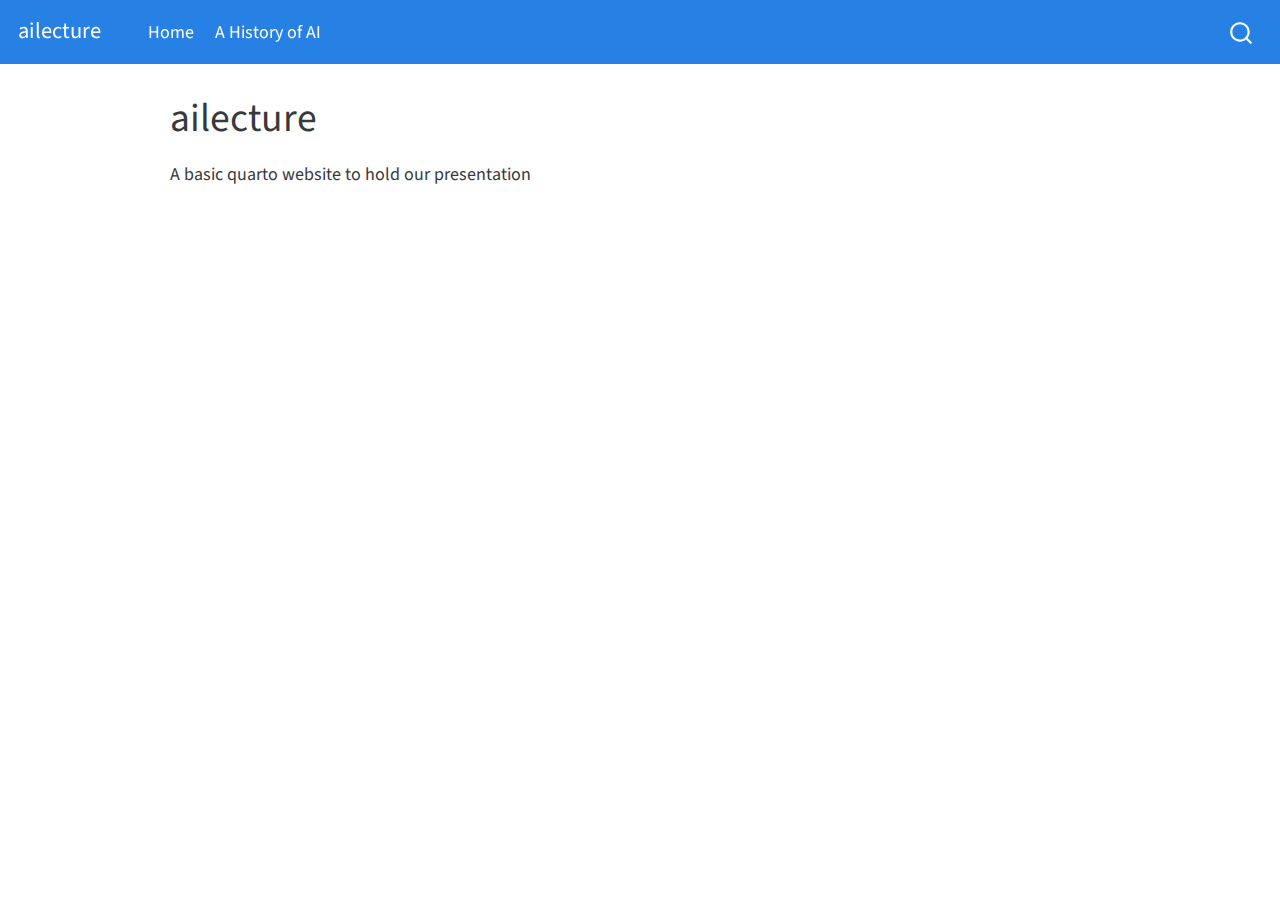
<file: docs/index.html>
<!DOCTYPE html>
<html xmlns="http://www.w3.org/1999/xhtml" lang="en" xml:lang="en"><head>

<meta charset="utf-8">
<meta name="generator" content="quarto-1.2.269">

<meta name="viewport" content="width=device-width, initial-scale=1.0, user-scalable=yes">


<title>ailecture</title>
<style>
code{white-space: pre-wrap;}
span.smallcaps{font-variant: small-caps;}
div.columns{display: flex; gap: min(4vw, 1.5em);}
div.column{flex: auto; overflow-x: auto;}
div.hanging-indent{margin-left: 1.5em; text-indent: -1.5em;}
ul.task-list{list-style: none;}
ul.task-list li input[type="checkbox"] {
  width: 0.8em;
  margin: 0 0.8em 0.2em -1.6em;
  vertical-align: middle;
}
</style>


<script src="site_libs/quarto-nav/quarto-nav.js"></script>
<script src="site_libs/quarto-nav/headroom.min.js"></script>
<script src="site_libs/clipboard/clipboard.min.js"></script>
<script src="site_libs/quarto-search/autocomplete.umd.js"></script>
<script src="site_libs/quarto-search/fuse.min.js"></script>
<script src="site_libs/quarto-search/quarto-search.js"></script>
<meta name="quarto:offset" content="./">
<script src="site_libs/quarto-html/quarto.js"></script>
<script src="site_libs/quarto-html/popper.min.js"></script>
<script src="site_libs/quarto-html/tippy.umd.min.js"></script>
<script src="site_libs/quarto-html/anchor.min.js"></script>
<link href="site_libs/quarto-html/tippy.css" rel="stylesheet">
<link href="site_libs/quarto-html/quarto-syntax-highlighting.css" rel="stylesheet" id="quarto-text-highlighting-styles">
<script src="site_libs/bootstrap/bootstrap.min.js"></script>
<link href="site_libs/bootstrap/bootstrap-icons.css" rel="stylesheet">
<link href="site_libs/bootstrap/bootstrap.min.css" rel="stylesheet" id="quarto-bootstrap" data-mode="light">
<script id="quarto-search-options" type="application/json">{
  "location": "navbar",
  "copy-button": false,
  "collapse-after": 3,
  "panel-placement": "end",
  "type": "overlay",
  "limit": 20,
  "language": {
    "search-no-results-text": "No results",
    "search-matching-documents-text": "matching documents",
    "search-copy-link-title": "Copy link to search",
    "search-hide-matches-text": "Hide additional matches",
    "search-more-match-text": "more match in this document",
    "search-more-matches-text": "more matches in this document",
    "search-clear-button-title": "Clear",
    "search-detached-cancel-button-title": "Cancel",
    "search-submit-button-title": "Submit"
  }
}</script>


<link rel="stylesheet" href="styles.css">
</head>

<body class="nav-fixed">

<div id="quarto-search-results"></div>
  <header id="quarto-header" class="headroom fixed-top">
    <nav class="navbar navbar-expand-lg navbar-dark ">
      <div class="navbar-container container-fluid">
      <div class="navbar-brand-container">
    <a class="navbar-brand" href="./index.html">
    <span class="navbar-title">ailecture</span>
    </a>
  </div>
          <button class="navbar-toggler" type="button" data-bs-toggle="collapse" data-bs-target="#navbarCollapse" aria-controls="navbarCollapse" aria-expanded="false" aria-label="Toggle navigation" onclick="if (window.quartoToggleHeadroom) { window.quartoToggleHeadroom(); }">
  <span class="navbar-toggler-icon"></span>
</button>
          <div class="collapse navbar-collapse" id="navbarCollapse">
            <ul class="navbar-nav navbar-nav-scroll me-auto">
  <li class="nav-item">
    <a class="nav-link active" href="./index.html" aria-current="page">
 <span class="menu-text">Home</span></a>
  </li>  
  <li class="nav-item">
    <a class="nav-link" href="./presentation.html">
 <span class="menu-text">A History of AI</span></a>
  </li>  
</ul>
              <div id="quarto-search" class="" title="Search"></div>
          </div> <!-- /navcollapse -->
      </div> <!-- /container-fluid -->
    </nav>
</header>
<!-- content -->
<div id="quarto-content" class="quarto-container page-columns page-rows-contents page-layout-article page-navbar">
<!-- sidebar -->
<!-- margin-sidebar -->
    <div id="quarto-margin-sidebar" class="sidebar margin-sidebar">
        
    </div>
<!-- main -->
<main class="content" id="quarto-document-content">

<header id="title-block-header" class="quarto-title-block default">
<div class="quarto-title">
<h1 class="title">ailecture</h1>
</div>



<div class="quarto-title-meta">

    
  
    
  </div>
  

</header>

<p>A basic quarto website to hold our presentation</p>



</main> <!-- /main -->
<script id="quarto-html-after-body" type="application/javascript">
window.document.addEventListener("DOMContentLoaded", function (event) {
  const toggleBodyColorMode = (bsSheetEl) => {
    const mode = bsSheetEl.getAttribute("data-mode");
    const bodyEl = window.document.querySelector("body");
    if (mode === "dark") {
      bodyEl.classList.add("quarto-dark");
      bodyEl.classList.remove("quarto-light");
    } else {
      bodyEl.classList.add("quarto-light");
      bodyEl.classList.remove("quarto-dark");
    }
  }
  const toggleBodyColorPrimary = () => {
    const bsSheetEl = window.document.querySelector("link#quarto-bootstrap");
    if (bsSheetEl) {
      toggleBodyColorMode(bsSheetEl);
    }
  }
  toggleBodyColorPrimary();  
  const icon = "";
  const anchorJS = new window.AnchorJS();
  anchorJS.options = {
    placement: 'right',
    icon: icon
  };
  anchorJS.add('.anchored');
  const clipboard = new window.ClipboardJS('.code-copy-button', {
    target: function(trigger) {
      return trigger.previousElementSibling;
    }
  });
  clipboard.on('success', function(e) {
    // button target
    const button = e.trigger;
    // don't keep focus
    button.blur();
    // flash "checked"
    button.classList.add('code-copy-button-checked');
    var currentTitle = button.getAttribute("title");
    button.setAttribute("title", "Copied!");
    let tooltip;
    if (window.bootstrap) {
      button.setAttribute("data-bs-toggle", "tooltip");
      button.setAttribute("data-bs-placement", "left");
      button.setAttribute("data-bs-title", "Copied!");
      tooltip = new bootstrap.Tooltip(button, 
        { trigger: "manual", 
          customClass: "code-copy-button-tooltip",
          offset: [0, -8]});
      tooltip.show();    
    }
    setTimeout(function() {
      if (tooltip) {
        tooltip.hide();
        button.removeAttribute("data-bs-title");
        button.removeAttribute("data-bs-toggle");
        button.removeAttribute("data-bs-placement");
      }
      button.setAttribute("title", currentTitle);
      button.classList.remove('code-copy-button-checked');
    }, 1000);
    // clear code selection
    e.clearSelection();
  });
  function tippyHover(el, contentFn) {
    const config = {
      allowHTML: true,
      content: contentFn,
      maxWidth: 500,
      delay: 100,
      arrow: false,
      appendTo: function(el) {
          return el.parentElement;
      },
      interactive: true,
      interactiveBorder: 10,
      theme: 'quarto',
      placement: 'bottom-start'
    };
    window.tippy(el, config); 
  }
  const noterefs = window.document.querySelectorAll('a[role="doc-noteref"]');
  for (var i=0; i<noterefs.length; i++) {
    const ref = noterefs[i];
    tippyHover(ref, function() {
      // use id or data attribute instead here
      let href = ref.getAttribute('data-footnote-href') || ref.getAttribute('href');
      try { href = new URL(href).hash; } catch {}
      const id = href.replace(/^#\/?/, "");
      const note = window.document.getElementById(id);
      return note.innerHTML;
    });
  }
  const findCites = (el) => {
    const parentEl = el.parentElement;
    if (parentEl) {
      const cites = parentEl.dataset.cites;
      if (cites) {
        return {
          el,
          cites: cites.split(' ')
        };
      } else {
        return findCites(el.parentElement)
      }
    } else {
      return undefined;
    }
  };
  var bibliorefs = window.document.querySelectorAll('a[role="doc-biblioref"]');
  for (var i=0; i<bibliorefs.length; i++) {
    const ref = bibliorefs[i];
    const citeInfo = findCites(ref);
    if (citeInfo) {
      tippyHover(citeInfo.el, function() {
        var popup = window.document.createElement('div');
        citeInfo.cites.forEach(function(cite) {
          var citeDiv = window.document.createElement('div');
          citeDiv.classList.add('hanging-indent');
          citeDiv.classList.add('csl-entry');
          var biblioDiv = window.document.getElementById('ref-' + cite);
          if (biblioDiv) {
            citeDiv.innerHTML = biblioDiv.innerHTML;
          }
          popup.appendChild(citeDiv);
        });
        return popup.innerHTML;
      });
    }
  }
});
</script>
</div> <!-- /content -->



</body></html>
</file>
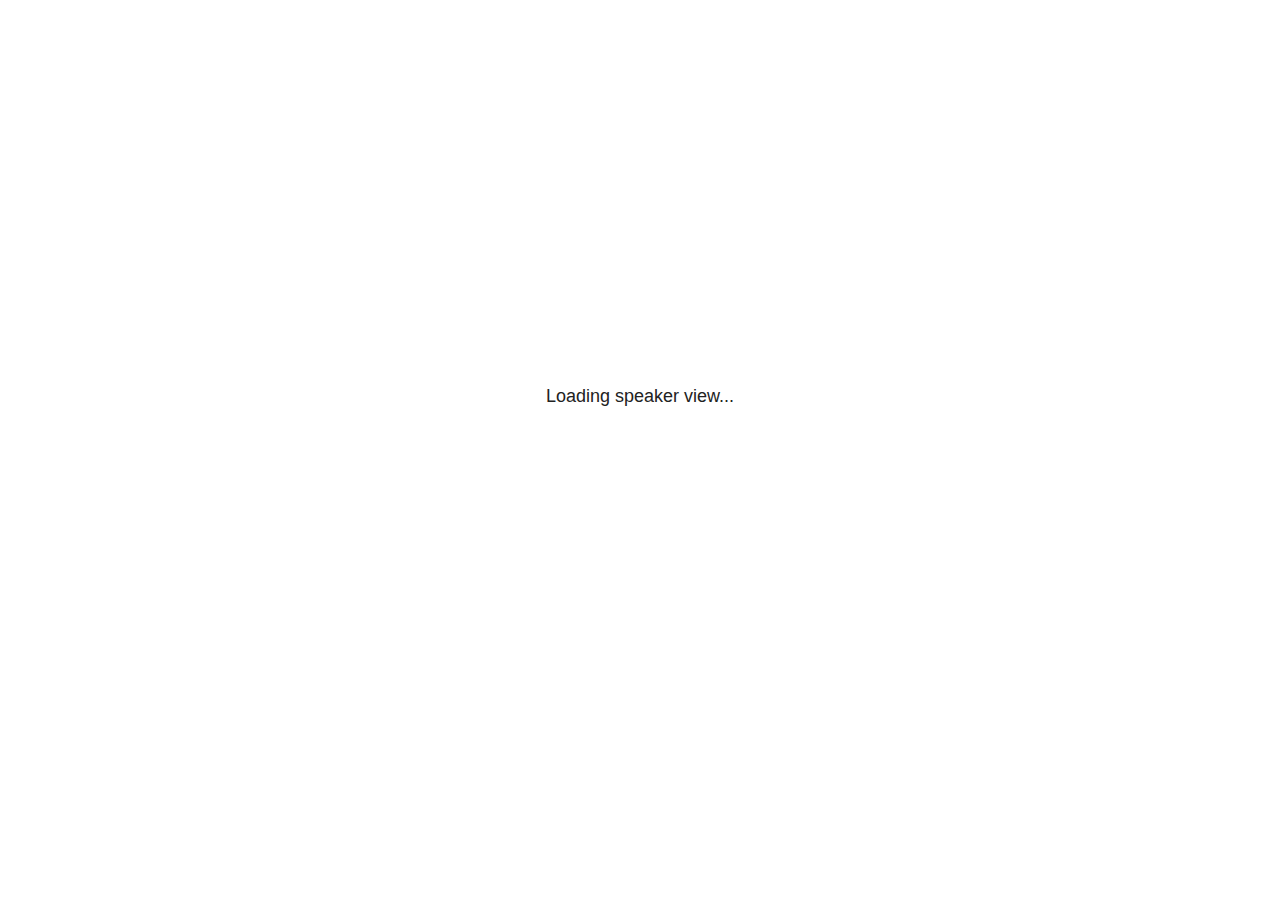
<file: docs/site_libs/revealjs/plugin/notes/speaker-view.html>
<!--
	NOTE: You need to build the notes plugin after making changes to this file.
-->
<html lang="en">
	<head>
		<meta charset="utf-8">

		<title>reveal.js - Speaker View</title>

		<style>
			body {
				font-family: Helvetica;
				font-size: 18px;
			}

			#current-slide,
			#upcoming-slide,
			#speaker-controls {
				padding: 6px;
				box-sizing: border-box;
				-moz-box-sizing: border-box;
			}

			#current-slide iframe,
			#upcoming-slide iframe {
				width: 100%;
				height: 100%;
				border: 1px solid #ddd;
			}

			#current-slide .label,
			#upcoming-slide .label {
				position: absolute;
				top: 10px;
				left: 10px;
				z-index: 2;
			}

			#connection-status {
				position: absolute;
				top: 0;
				left: 0;
				width: 100%;
				height: 100%;
				z-index: 20;
				padding: 30% 20% 20% 20%;
				font-size: 18px;
				color: #222;
				background: #fff;
				text-align: center;
				box-sizing: border-box;
				line-height: 1.4;
			}

			.overlay-element {
				height: 34px;
				line-height: 34px;
				padding: 0 10px;
				text-shadow: none;
				background: rgba( 220, 220, 220, 0.8 );
				color: #222;
				font-size: 14px;
			}

			.overlay-element.interactive:hover {
				background: rgba( 220, 220, 220, 1 );
			}

			#current-slide {
				position: absolute;
				width: 60%;
				height: 100%;
				top: 0;
				left: 0;
				padding-right: 0;
			}

			#upcoming-slide {
				position: absolute;
				width: 40%;
				height: 40%;
				right: 0;
				top: 0;
			}

			/* Speaker controls */
			#speaker-controls {
				position: absolute;
				top: 40%;
				right: 0;
				width: 40%;
				height: 60%;
				overflow: auto;
				font-size: 18px;
			}

				.speaker-controls-time.hidden,
				.speaker-controls-notes.hidden {
					display: none;
				}

				.speaker-controls-time .label,
				.speaker-controls-pace .label,
				.speaker-controls-notes .label {
					text-transform: uppercase;
					font-weight: normal;
					font-size: 0.66em;
					color: #666;
					margin: 0;
				}

				.speaker-controls-time, .speaker-controls-pace {
					border-bottom: 1px solid rgba( 200, 200, 200, 0.5 );
					margin-bottom: 10px;
					padding: 10px 16px;
					padding-bottom: 20px;
					cursor: pointer;
				}

				.speaker-controls-time .reset-button {
					opacity: 0;
					float: right;
					color: #666;
					text-decoration: none;
				}
				.speaker-controls-time:hover .reset-button {
					opacity: 1;
				}

				.speaker-controls-time .timer,
				.speaker-controls-time .clock {
					width: 50%;
				}

				.speaker-controls-time .timer,
				.speaker-controls-time .clock,
				.speaker-controls-time .pacing .hours-value,
				.speaker-controls-time .pacing .minutes-value,
				.speaker-controls-time .pacing .seconds-value {
					font-size: 1.9em;
				}

				.speaker-controls-time .timer {
					float: left;
				}

				.speaker-controls-time .clock {
					float: right;
					text-align: right;
				}

				.speaker-controls-time span.mute {
					opacity: 0.3;
				}

				.speaker-controls-time .pacing-title {
					margin-top: 5px;
				}

				.speaker-controls-time .pacing.ahead {
					color: blue;
				}

				.speaker-controls-time .pacing.on-track {
					color: green;
				}

				.speaker-controls-time .pacing.behind {
					color: red;
				}

				.speaker-controls-notes {
					padding: 10px 16px;
				}

				.speaker-controls-notes .value {
					margin-top: 5px;
					line-height: 1.4;
					font-size: 1.2em;
				}

			/* Layout selector */
			#speaker-layout {
				position: absolute;
				top: 10px;
				right: 10px;
				color: #222;
				z-index: 10;
			}
				#speaker-layout select {
					position: absolute;
					width: 100%;
					height: 100%;
					top: 0;
					left: 0;
					border: 0;
					box-shadow: 0;
					cursor: pointer;
					opacity: 0;

					font-size: 1em;
					background-color: transparent;

					-moz-appearance: none;
					-webkit-appearance: none;
					-webkit-tap-highlight-color: rgba(0, 0, 0, 0);
				}

				#speaker-layout select:focus {
					outline: none;
					box-shadow: none;
				}

			.clear {
				clear: both;
			}

			/* Speaker layout: Wide */
			body[data-speaker-layout="wide"] #current-slide,
			body[data-speaker-layout="wide"] #upcoming-slide {
				width: 50%;
				height: 45%;
				padding: 6px;
			}

			body[data-speaker-layout="wide"] #current-slide {
				top: 0;
				left: 0;
			}

			body[data-speaker-layout="wide"] #upcoming-slide {
				top: 0;
				left: 50%;
			}

			body[data-speaker-layout="wide"] #speaker-controls {
				top: 45%;
				left: 0;
				width: 100%;
				height: 50%;
				font-size: 1.25em;
			}

			/* Speaker layout: Tall */
			body[data-speaker-layout="tall"] #current-slide,
			body[data-speaker-layout="tall"] #upcoming-slide {
				width: 45%;
				height: 50%;
				padding: 6px;
			}

			body[data-speaker-layout="tall"] #current-slide {
				top: 0;
				left: 0;
			}

			body[data-speaker-layout="tall"] #upcoming-slide {
				top: 50%;
				left: 0;
			}

			body[data-speaker-layout="tall"] #speaker-controls {
				padding-top: 40px;
				top: 0;
				left: 45%;
				width: 55%;
				height: 100%;
				font-size: 1.25em;
			}

			/* Speaker layout: Notes only */
			body[data-speaker-layout="notes-only"] #current-slide,
			body[data-speaker-layout="notes-only"] #upcoming-slide {
				display: none;
			}

			body[data-speaker-layout="notes-only"] #speaker-controls {
				padding-top: 40px;
				top: 0;
				left: 0;
				width: 100%;
				height: 100%;
				font-size: 1.25em;
			}

			@media screen and (max-width: 1080px) {
				body[data-speaker-layout="default"] #speaker-controls {
					font-size: 16px;
				}
			}

			@media screen and (max-width: 900px) {
				body[data-speaker-layout="default"] #speaker-controls {
					font-size: 14px;
				}
			}

			@media screen and (max-width: 800px) {
				body[data-speaker-layout="default"] #speaker-controls {
					font-size: 12px;
				}
			}

		</style>
	</head>

	<body>

		<div id="connection-status">Loading speaker view...</div>

		<div id="current-slide"></div>
		<div id="upcoming-slide"><span class="overlay-element label">Upcoming</span></div>
		<div id="speaker-controls">
			<div class="speaker-controls-time">
				<h4 class="label">Time <span class="reset-button">Click to Reset</span></h4>
				<div class="clock">
					<span class="clock-value">0:00 AM</span>
				</div>
				<div class="timer">
					<span class="hours-value">00</span><span class="minutes-value">:00</span><span class="seconds-value">:00</span>
				</div>
				<div class="clear"></div>

				<h4 class="label pacing-title" style="display: none">Pacing – Time to finish current slide</h4>
				<div class="pacing" style="display: none">
					<span class="hours-value">00</span><span class="minutes-value">:00</span><span class="seconds-value">:00</span>
				</div>
			</div>

			<div class="speaker-controls-notes hidden">
				<h4 class="label">Notes</h4>
				<div class="value"></div>
			</div>
		</div>
		<div id="speaker-layout" class="overlay-element interactive">
			<span class="speaker-layout-label"></span>
			<select class="speaker-layout-dropdown"></select>
		</div>

		<script>

			(function() {

				var notes,
					notesValue,
					currentState,
					currentSlide,
					upcomingSlide,
					layoutLabel,
					layoutDropdown,
					pendingCalls = {},
					lastRevealApiCallId = 0,
					connected = false,
					whitelistedWindows = [window.opener];

				var SPEAKER_LAYOUTS = {
					'default': 'Default',
					'wide': 'Wide',
					'tall': 'Tall',
					'notes-only': 'Notes only'
				};

				setupLayout();

				var connectionStatus = document.querySelector( '#connection-status' );
				var connectionTimeout = setTimeout( function() {
					connectionStatus.innerHTML = 'Error connecting to main window.<br>Please try closing and reopening the speaker view.';
				}, 5000 );
;
				window.addEventListener( 'message', function( event ) {

					// Validate the origin of this message to prevent XSS
					if( window.location.origin !== event.origin && whitelistedWindows.indexOf( event.source ) === -1 ) {
						return;
					}

					clearTimeout( connectionTimeout );
					connectionStatus.style.display = 'none';

					var data = JSON.parse( event.data );

					// The overview mode is only useful to the reveal.js instance
					// where navigation occurs so we don't sync it
					if( data.state ) delete data.state.overview;

					// Messages sent by the notes plugin inside of the main window
					if( data && data.namespace === 'reveal-notes' ) {
						if( data.type === 'connect' ) {
							handleConnectMessage( data );
						}
						else if( data.type === 'state' ) {
							handleStateMessage( data );
						}
						else if( data.type === 'return' ) {
							pendingCalls[data.callId](data.result);
							delete pendingCalls[data.callId];
						}
					}
					// Messages sent by the reveal.js inside of the current slide preview
					else if( data && data.namespace === 'reveal' ) {
						if( /ready/.test( data.eventName ) ) {
							// Send a message back to notify that the handshake is complete
							window.opener.postMessage( JSON.stringify({ namespace: 'reveal-notes', type: 'connected'} ), '*' );
						}
						else if( /slidechanged|fragmentshown|fragmenthidden|paused|resumed/.test( data.eventName ) && currentState !== JSON.stringify( data.state ) ) {

							dispatchStateToMainWindow( data.state );

						}
					}

				} );

				/**
				 * Updates the presentation in the main window to match the state
				 * of the presentation in the notes window.
				 */
				const dispatchStateToMainWindow = debounce(( state ) => {
					window.opener.postMessage( JSON.stringify({ method: 'setState', args: [ state ]} ), '*' );
				}, 500);

				/**
				 * Asynchronously calls the Reveal.js API of the main frame.
				 */
				function callRevealApi( methodName, methodArguments, callback ) {

					var callId = ++lastRevealApiCallId;
					pendingCalls[callId] = callback;
					window.opener.postMessage( JSON.stringify( {
						namespace: 'reveal-notes',
						type: 'call',
						callId: callId,
						methodName: methodName,
						arguments: methodArguments
					} ), '*' );

				}

				/**
				 * Called when the main window is trying to establish a
				 * connection.
				 */
				function handleConnectMessage( data ) {

					if( connected === false ) {
						connected = true;

						setupIframes( data );
						setupKeyboard();
						setupNotes();
						setupTimer();
						setupHeartbeat();
					}

				}

				/**
				 * Called when the main window sends an updated state.
				 */
				function handleStateMessage( data ) {

					// Store the most recently set state to avoid circular loops
					// applying the same state
					currentState = JSON.stringify( data.state );

					// No need for updating the notes in case of fragment changes
					if ( data.notes ) {
						notes.classList.remove( 'hidden' );
						notesValue.style.whiteSpace = data.whitespace;
						if( data.markdown ) {
							notesValue.innerHTML = marked( data.notes );
						}
						else {
							notesValue.innerHTML = data.notes;
						}
					}
					else {
						notes.classList.add( 'hidden' );
					}

					// Update the note slides
					currentSlide.contentWindow.postMessage( JSON.stringify({ method: 'setState', args: [ data.state ] }), '*' );
					upcomingSlide.contentWindow.postMessage( JSON.stringify({ method: 'setState', args: [ data.state ] }), '*' );
					upcomingSlide.contentWindow.postMessage( JSON.stringify({ method: 'next' }), '*' );

				}

				// Limit to max one state update per X ms
				handleStateMessage = debounce( handleStateMessage, 200 );

				/**
				 * Forward keyboard events to the current slide window.
				 * This enables keyboard events to work even if focus
				 * isn't set on the current slide iframe.
				 *
				 * Block F5 default handling, it reloads and disconnects
				 * the speaker notes window.
				 */
				function setupKeyboard() {

					document.addEventListener( 'keydown', function( event ) {
						if( event.keyCode === 116 || ( event.metaKey && event.keyCode === 82 ) ) {
							event.preventDefault();
							return false;
						}
						currentSlide.contentWindow.postMessage( JSON.stringify({ method: 'triggerKey', args: [ event.keyCode ] }), '*' );
					} );

				}

				/**
				 * Creates the preview iframes.
				 */
				function setupIframes( data ) {

					var params = [
						'receiver',
						'progress=false',
						'history=false',
						'transition=none',
						'autoSlide=0',
						'backgroundTransition=none'
					].join( '&' );

					var urlSeparator = /\?/.test(data.url) ? '&' : '?';
					var hash = '#/' + data.state.indexh + '/' + data.state.indexv;
					var currentURL = data.url + urlSeparator + params + '&postMessageEvents=true' + hash;
					var upcomingURL = data.url + urlSeparator + params + '&controls=false' + hash;

					currentSlide = document.createElement( 'iframe' );
					currentSlide.setAttribute( 'width', 1280 );
					currentSlide.setAttribute( 'height', 1024 );
					currentSlide.setAttribute( 'src', currentURL );
					document.querySelector( '#current-slide' ).appendChild( currentSlide );

					upcomingSlide = document.createElement( 'iframe' );
					upcomingSlide.setAttribute( 'width', 640 );
					upcomingSlide.setAttribute( 'height', 512 );
					upcomingSlide.setAttribute( 'src', upcomingURL );
					document.querySelector( '#upcoming-slide' ).appendChild( upcomingSlide );

					whitelistedWindows.push( currentSlide.contentWindow, upcomingSlide.contentWindow );

				}

				/**
				 * Setup the notes UI.
				 */
				function setupNotes() {

					notes = document.querySelector( '.speaker-controls-notes' );
					notesValue = document.querySelector( '.speaker-controls-notes .value' );

				}

				/**
				 * We send out a heartbeat at all times to ensure we can
				 * reconnect with the main presentation window after reloads.
				 */
				function setupHeartbeat() {

					setInterval( () => {
						window.opener.postMessage( JSON.stringify({ namespace: 'reveal-notes', type: 'heartbeat'} ), '*' );
					}, 1000 );

				}

				function getTimings( callback ) {

					callRevealApi( 'getSlidesAttributes', [], function ( slideAttributes ) {
						callRevealApi( 'getConfig', [], function ( config ) {
							var totalTime = config.totalTime;
							var minTimePerSlide = config.minimumTimePerSlide || 0;
							var defaultTiming = config.defaultTiming;
							if ((defaultTiming == null) && (totalTime == null)) {
								callback(null);
								return;
							}
							// Setting totalTime overrides defaultTiming
							if (totalTime) {
								defaultTiming = 0;
							}
							var timings = [];
							for ( var i in slideAttributes ) {
								var slide = slideAttributes[ i ];
								var timing = defaultTiming;
								if( slide.hasOwnProperty( 'data-timing' )) {
									var t = slide[ 'data-timing' ];
									timing = parseInt(t);
									if( isNaN(timing) ) {
										console.warn("Could not parse timing '" + t + "' of slide " + i + "; using default of " + defaultTiming);
										timing = defaultTiming;
									}
								}
								timings.push(timing);
							}
							if ( totalTime ) {
								// After we've allocated time to individual slides, we summarize it and
								// subtract it from the total time
								var remainingTime = totalTime - timings.reduce( function(a, b) { return a + b; }, 0 );
								// The remaining time is divided by the number of slides that have 0 seconds
								// allocated at the moment, giving the average time-per-slide on the remaining slides
								var remainingSlides = (timings.filter( function(x) { return x == 0 }) ).length
								var timePerSlide = Math.round( remainingTime / remainingSlides, 0 )
								// And now we replace every zero-value timing with that average
								timings = timings.map( function(x) { return (x==0 ? timePerSlide : x) } );
							}
							var slidesUnderMinimum = timings.filter( function(x) { return (x < minTimePerSlide) } ).length
							if ( slidesUnderMinimum ) {
								message = "The pacing time for " + slidesUnderMinimum + " slide(s) is under the configured minimum of " + minTimePerSlide + " seconds. Check the data-timing attribute on individual slides, or consider increasing the totalTime or minimumTimePerSlide configuration options (or removing some slides).";
								alert(message);
							}
							callback( timings );
						} );
					} );

				}

				/**
				 * Return the number of seconds allocated for presenting
				 * all slides up to and including this one.
				 */
				function getTimeAllocated( timings, callback ) {

					callRevealApi( 'getSlidePastCount', [], function ( currentSlide ) {
						var allocated = 0;
						for (var i in timings.slice(0, currentSlide + 1)) {
							allocated += timings[i];
						}
						callback( allocated );
					} );

				}

				/**
				 * Create the timer and clock and start updating them
				 * at an interval.
				 */
				function setupTimer() {

					var start = new Date(),
					timeEl = document.querySelector( '.speaker-controls-time' ),
					clockEl = timeEl.querySelector( '.clock-value' ),
					hoursEl = timeEl.querySelector( '.hours-value' ),
					minutesEl = timeEl.querySelector( '.minutes-value' ),
					secondsEl = timeEl.querySelector( '.seconds-value' ),
					pacingTitleEl = timeEl.querySelector( '.pacing-title' ),
					pacingEl = timeEl.querySelector( '.pacing' ),
					pacingHoursEl = pacingEl.querySelector( '.hours-value' ),
					pacingMinutesEl = pacingEl.querySelector( '.minutes-value' ),
					pacingSecondsEl = pacingEl.querySelector( '.seconds-value' );

					var timings = null;
					getTimings( function ( _timings ) {

						timings = _timings;
						if (_timings !== null) {
							pacingTitleEl.style.removeProperty('display');
							pacingEl.style.removeProperty('display');
						}

						// Update once directly
						_updateTimer();

						// Then update every second
						setInterval( _updateTimer, 1000 );

					} );


					function _resetTimer() {

						if (timings == null) {
							start = new Date();
							_updateTimer();
						}
						else {
							// Reset timer to beginning of current slide
							getTimeAllocated( timings, function ( slideEndTimingSeconds ) {
								var slideEndTiming = slideEndTimingSeconds * 1000;
								callRevealApi( 'getSlidePastCount', [], function ( currentSlide ) {
									var currentSlideTiming = timings[currentSlide] * 1000;
									var previousSlidesTiming = slideEndTiming - currentSlideTiming;
									var now = new Date();
									start = new Date(now.getTime() - previousSlidesTiming);
									_updateTimer();
								} );
							} );
						}

					}

					timeEl.addEventListener( 'click', function() {
						_resetTimer();
						return false;
					} );

					function _displayTime( hrEl, minEl, secEl, time) {

						var sign = Math.sign(time) == -1 ? "-" : "";
						time = Math.abs(Math.round(time / 1000));
						var seconds = time % 60;
						var minutes = Math.floor( time / 60 ) % 60 ;
						var hours = Math.floor( time / ( 60 * 60 )) ;
						hrEl.innerHTML = sign + zeroPadInteger( hours );
						if (hours == 0) {
							hrEl.classList.add( 'mute' );
						}
						else {
							hrEl.classList.remove( 'mute' );
						}
						minEl.innerHTML = ':' + zeroPadInteger( minutes );
						if (hours == 0 && minutes == 0) {
							minEl.classList.add( 'mute' );
						}
						else {
							minEl.classList.remove( 'mute' );
						}
						secEl.innerHTML = ':' + zeroPadInteger( seconds );
					}

					function _updateTimer() {

						var diff, hours, minutes, seconds,
						now = new Date();

						diff = now.getTime() - start.getTime();

						clockEl.innerHTML = now.toLocaleTimeString( 'en-US', { hour12: true, hour: '2-digit', minute:'2-digit' } );
						_displayTime( hoursEl, minutesEl, secondsEl, diff );
						if (timings !== null) {
							_updatePacing(diff);
						}

					}

					function _updatePacing(diff) {

						getTimeAllocated( timings, function ( slideEndTimingSeconds ) {
							var slideEndTiming = slideEndTimingSeconds * 1000;

							callRevealApi( 'getSlidePastCount', [], function ( currentSlide ) {
								var currentSlideTiming = timings[currentSlide] * 1000;
								var timeLeftCurrentSlide = slideEndTiming - diff;
								if (timeLeftCurrentSlide < 0) {
									pacingEl.className = 'pacing behind';
								}
								else if (timeLeftCurrentSlide < currentSlideTiming) {
									pacingEl.className = 'pacing on-track';
								}
								else {
									pacingEl.className = 'pacing ahead';
								}
								_displayTime( pacingHoursEl, pacingMinutesEl, pacingSecondsEl, timeLeftCurrentSlide );
							} );
						} );
					}

				}

				/**
				 * Sets up the speaker view layout and layout selector.
				 */
				function setupLayout() {

					layoutDropdown = document.querySelector( '.speaker-layout-dropdown' );
					layoutLabel = document.querySelector( '.speaker-layout-label' );

					// Render the list of available layouts
					for( var id in SPEAKER_LAYOUTS ) {
						var option = document.createElement( 'option' );
						option.setAttribute( 'value', id );
						option.textContent = SPEAKER_LAYOUTS[ id ];
						layoutDropdown.appendChild( option );
					}

					// Monitor the dropdown for changes
					layoutDropdown.addEventListener( 'change', function( event ) {

						setLayout( layoutDropdown.value );

					}, false );

					// Restore any currently persisted layout
					setLayout( getLayout() );

				}

				/**
				 * Sets a new speaker view layout. The layout is persisted
				 * in local storage.
				 */
				function setLayout( value ) {

					var title = SPEAKER_LAYOUTS[ value ];

					layoutLabel.innerHTML = 'Layout' + ( title ? ( ': ' + title ) : '' );
					layoutDropdown.value = value;

					document.body.setAttribute( 'data-speaker-layout', value );

					// Persist locally
					if( supportsLocalStorage() ) {
						window.localStorage.setItem( 'reveal-speaker-layout', value );
					}

				}

				/**
				 * Returns the ID of the most recently set speaker layout
				 * or our default layout if none has been set.
				 */
				function getLayout() {

					if( supportsLocalStorage() ) {
						var layout = window.localStorage.getItem( 'reveal-speaker-layout' );
						if( layout ) {
							return layout;
						}
					}

					// Default to the first record in the layouts hash
					for( var id in SPEAKER_LAYOUTS ) {
						return id;
					}

				}

				function supportsLocalStorage() {

					try {
						localStorage.setItem('test', 'test');
						localStorage.removeItem('test');
						return true;
					}
					catch( e ) {
						return false;
					}

				}

				function zeroPadInteger( num ) {

					var str = '00' + parseInt( num );
					return str.substring( str.length - 2 );

				}

				/**
				 * Limits the frequency at which a function can be called.
				 */
				function debounce( fn, ms ) {

					var lastTime = 0,
						timeout;

					return function() {

						var args = arguments;
						var context = this;

						clearTimeout( timeout );

						var timeSinceLastCall = Date.now() - lastTime;
						if( timeSinceLastCall > ms ) {
							fn.apply( context, args );
							lastTime = Date.now();
						}
						else {
							timeout = setTimeout( function() {
								fn.apply( context, args );
								lastTime = Date.now();
							}, ms - timeSinceLastCall );
						}

					}

				}

			})();

		</script>
	</body>
</html>
</file>
<file: docs/site_libs/quarto-html/tippy.css>
.tippy-box[data-animation=fade][data-state=hidden]{opacity:0}[data-tippy-root]{max-width:calc(100vw - 10px)}.tippy-box{position:relative;background-color:#333;color:#fff;border-radius:4px;font-size:14px;line-height:1.4;white-space:normal;outline:0;transition-property:transform,visibility,opacity}.tippy-box[data-placement^=top]>.tippy-arrow{bottom:0}.tippy-box[data-placement^=top]>.tippy-arrow:before{bottom:-7px;left:0;border-width:8px 8px 0;border-top-color:initial;transform-origin:center top}.tippy-box[data-placement^=bottom]>.tippy-arrow{top:0}.tippy-box[data-placement^=bottom]>.tippy-arrow:before{top:-7px;left:0;border-width:0 8px 8px;border-bottom-color:initial;transform-origin:center bottom}.tippy-box[data-placement^=left]>.tippy-arrow{right:0}.tippy-box[data-placement^=left]>.tippy-arrow:before{border-width:8px 0 8px 8px;border-left-color:initial;right:-7px;transform-origin:center left}.tippy-box[data-placement^=right]>.tippy-arrow{left:0}.tippy-box[data-placement^=right]>.tippy-arrow:before{left:-7px;border-width:8px 8px 8px 0;border-right-color:initial;transform-origin:center right}.tippy-box[data-inertia][data-state=visible]{transition-timing-function:cubic-bezier(.54,1.5,.38,1.11)}.tippy-arrow{width:16px;height:16px;color:#333}.tippy-arrow:before{content:"";position:absolute;border-color:transparent;border-style:solid}.tippy-content{position:relative;padding:5px 9px;z-index:1}
</file>
<file: docs/site_libs/quarto-html/quarto-syntax-highlighting.css>
/* quarto syntax highlight colors */
:root {
  --quarto-hl-ot-color: #003B4F;
  --quarto-hl-at-color: #657422;
  --quarto-hl-ss-color: #20794D;
  --quarto-hl-an-color: #5E5E5E;
  --quarto-hl-fu-color: #4758AB;
  --quarto-hl-st-color: #20794D;
  --quarto-hl-cf-color: #003B4F;
  --quarto-hl-op-color: #5E5E5E;
  --quarto-hl-er-color: #AD0000;
  --quarto-hl-bn-color: #AD0000;
  --quarto-hl-al-color: #AD0000;
  --quarto-hl-va-color: #111111;
  --quarto-hl-bu-color: inherit;
  --quarto-hl-ex-color: inherit;
  --quarto-hl-pp-color: #AD0000;
  --quarto-hl-in-color: #5E5E5E;
  --quarto-hl-vs-color: #20794D;
  --quarto-hl-wa-color: #5E5E5E;
  --quarto-hl-do-color: #5E5E5E;
  --quarto-hl-im-color: #00769E;
  --quarto-hl-ch-color: #20794D;
  --quarto-hl-dt-color: #AD0000;
  --quarto-hl-fl-color: #AD0000;
  --quarto-hl-co-color: #5E5E5E;
  --quarto-hl-cv-color: #5E5E5E;
  --quarto-hl-cn-color: #8f5902;
  --quarto-hl-sc-color: #5E5E5E;
  --quarto-hl-dv-color: #AD0000;
  --quarto-hl-kw-color: #003B4F;
}

/* other quarto variables */
:root {
  --quarto-font-monospace: SFMono-Regular, Menlo, Monaco, Consolas, "Liberation Mono", "Courier New", monospace;
}

pre > code.sourceCode > span {
  color: #003B4F;
}

code span {
  color: #003B4F;
}

code.sourceCode > span {
  color: #003B4F;
}

div.sourceCode,
div.sourceCode pre.sourceCode {
  color: #003B4F;
}

code span.ot {
  color: #003B4F;
}

code span.at {
  color: #657422;
}

code span.ss {
  color: #20794D;
}

code span.an {
  color: #5E5E5E;
}

code span.fu {
  color: #4758AB;
}

code span.st {
  color: #20794D;
}

code span.cf {
  color: #003B4F;
}

code span.op {
  color: #5E5E5E;
}

code span.er {
  color: #AD0000;
}

code span.bn {
  color: #AD0000;
}

code span.al {
  color: #AD0000;
}

code span.va {
  color: #111111;
}

code span.pp {
  color: #AD0000;
}

code span.in {
  color: #5E5E5E;
}

code span.vs {
  color: #20794D;
}

code span.wa {
  color: #5E5E5E;
  font-style: italic;
}

code span.do {
  color: #5E5E5E;
  font-style: italic;
}

code span.im {
  color: #00769E;
}

code span.ch {
  color: #20794D;
}

code span.dt {
  color: #AD0000;
}

code span.fl {
  color: #AD0000;
}

code span.co {
  color: #5E5E5E;
}

code span.cv {
  color: #5E5E5E;
  font-style: italic;
}

code span.cn {
  color: #8f5902;
}

code span.sc {
  color: #5E5E5E;
}

code span.dv {
  color: #AD0000;
}

code span.kw {
  color: #003B4F;
}

.prevent-inlining {
  content: "</";
}

/*# sourceMappingURL=debc5d5d77c3f9108843748ff7464032.css.map */
</file>
<file: docs/styles.css>
/* css styles */
</file>
